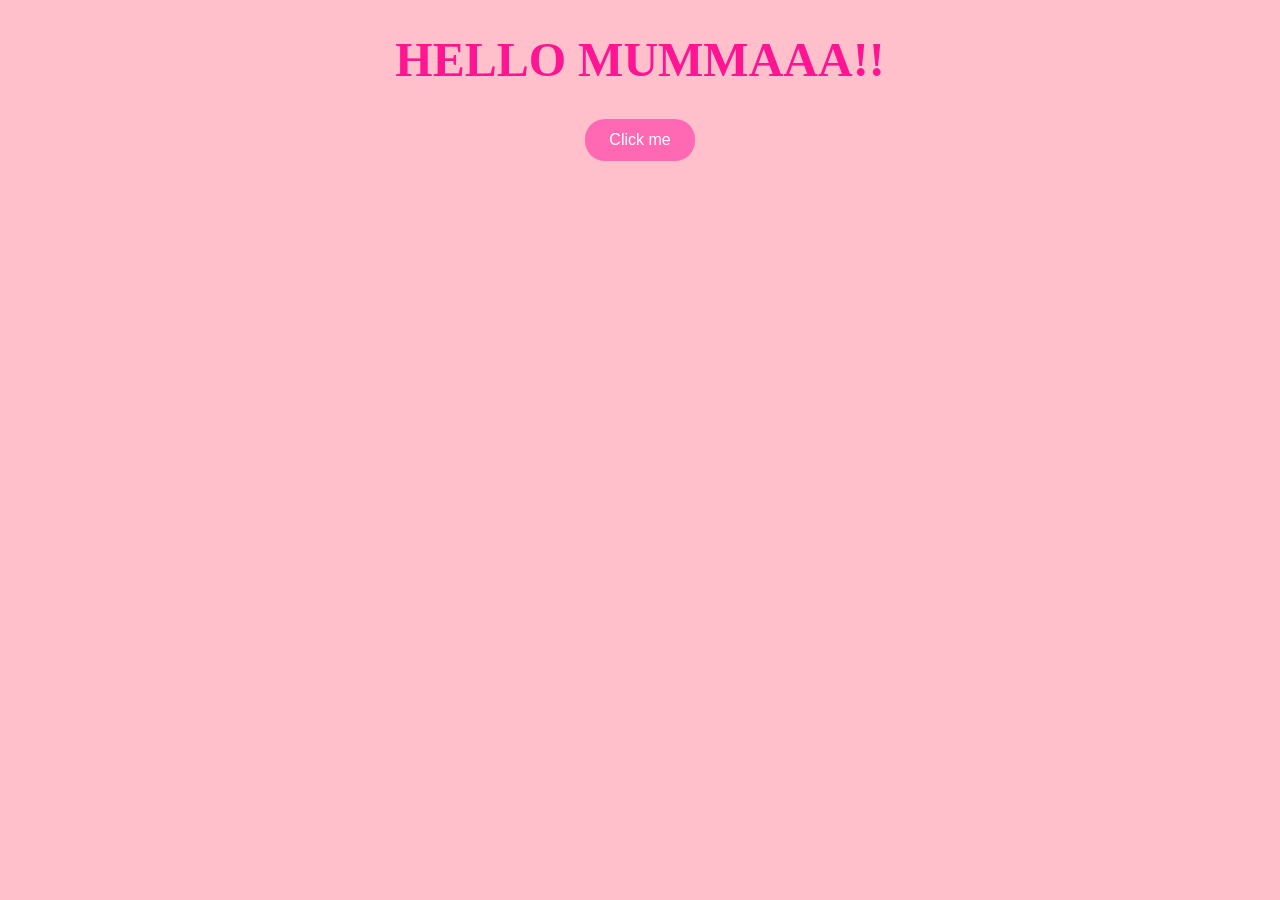
<file: index.html>
<!DOCTYPE html>
<html>
    <head>
        <link rel="stylesheet" href="style.css">
    </head>
        <body>
            <h1 Id="title">HELLO MUMMAAA!!</h1>
            <button onclick="sayHI()">Click me</button>
            <script src="script.js"></script>

        </body>
</html>
</file>
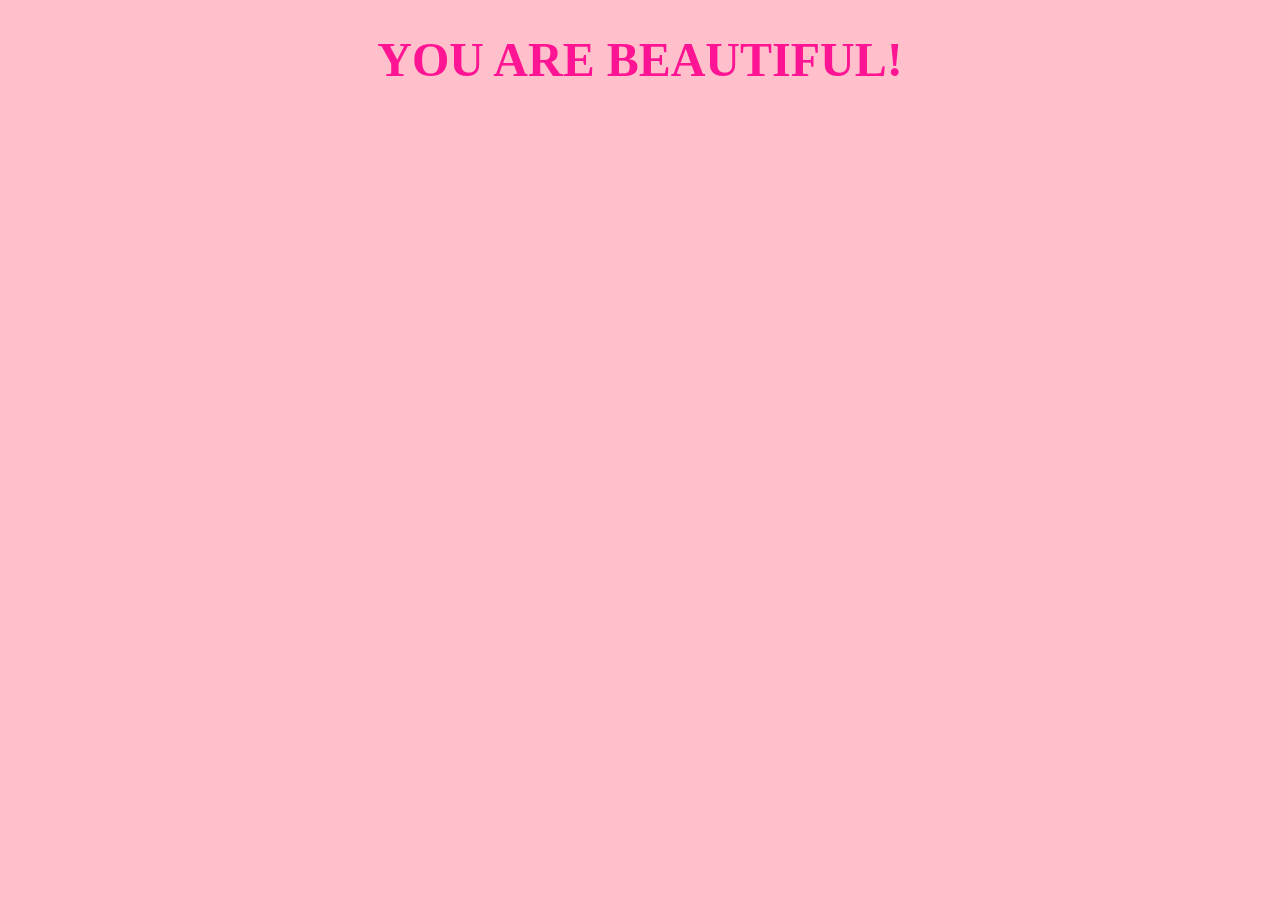
<file: page2.html>
<!DOCTYPE html>
<html>
    <head>
        <link rel="stylesheet" href="style.css">
    </head>
    <body>
        <h1 id="title">YOU ARE BEAUTIFUL!</h1>
        <script src="script.js"></script>
    </body>
</html>
</file>
<file: style.css>
body {
    background: pink;
    text-align: center;
    font-family: sans-seif;
}

#title {
    color: deeppink;
    font-size: 3rem;
}

button {
    background: hotpink;
    color: white;
    border: none;
    padding: 12px 24px;
    border-radius: 20px;
    font-size: 1rem;
    cursor: pointer;
}
</file>
